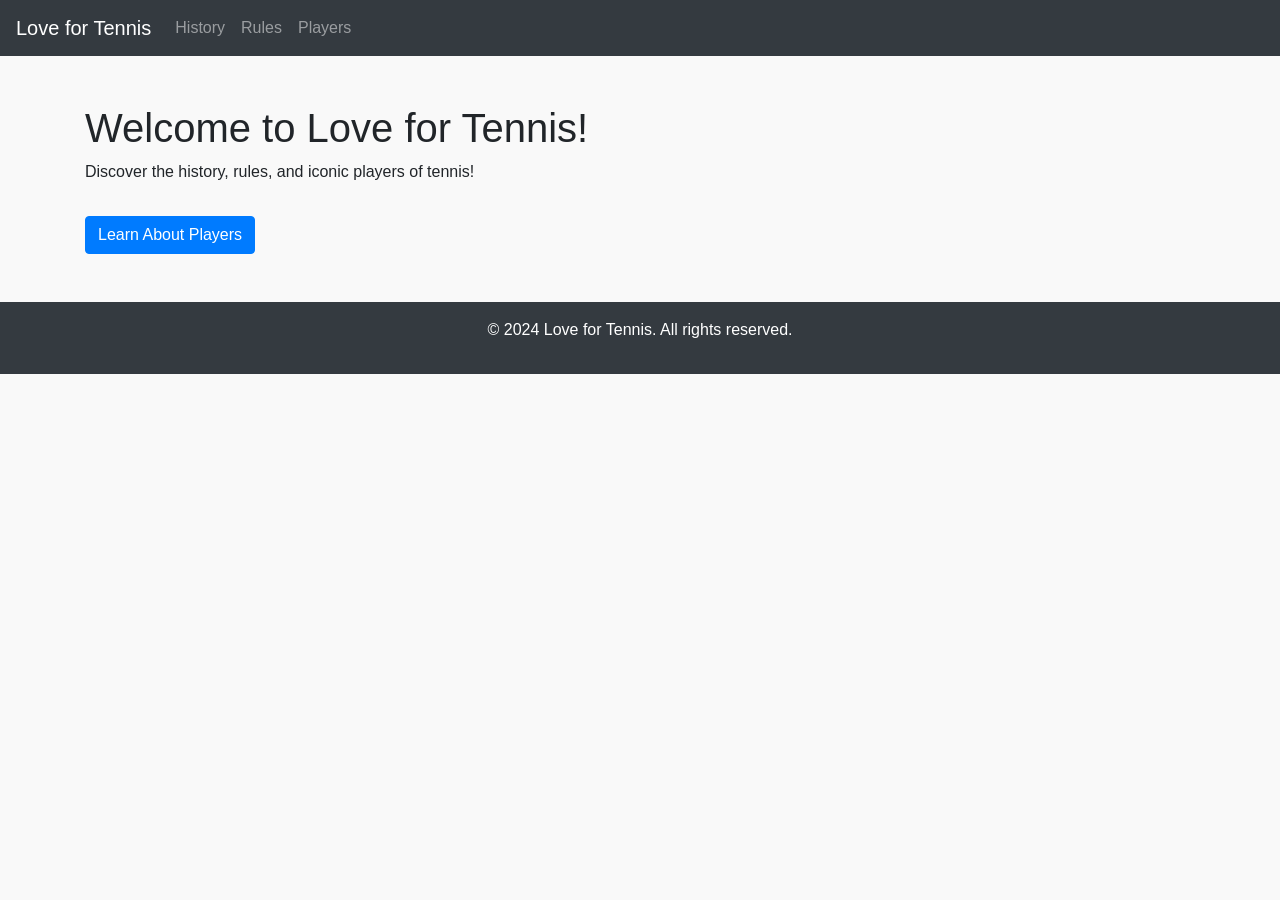
<file: homepage/index.html>
<!DOCTYPE html>
<html lang="en">
<head>
    <meta charset="UTF-8">
    <meta name="viewport" content="width=device-width, initial-scale=1.0">
    <title>Love for Tennis</title>
    <link rel="stylesheet" href="https://cdn.jsdelivr.net/npm/bootstrap@4.5.3/dist/css/bootstrap.min.css">
    <link rel="stylesheet" href="styles.css">
</head>
<body>
    <nav class="navbar navbar-expand-lg navbar-dark bg-dark">
        <a class="navbar-brand" href="index.html">Love for Tennis</a>
        <button class="navbar-toggler" type="button" data-toggle="collapse" data-target="#navbarNav">
            <span class="navbar-toggler-icon"></span>
        </button>
        <div class="collapse navbar-collapse" id="navbarNav">
            <ul class="navbar-nav">
                <li class="nav-item"><a class="nav-link" href="history.html">History</a></li>
                <li class="nav-item"><a class="nav-link" href="rules.html">Rules</a></li>
                <li class="nav-item"><a class="nav-link" href="players.html">Players</a></li>
            </ul>
        </div>
    </nav>

    <div class="container mt-5">
        <h1>Welcome to Love for Tennis!</h1>
        <p>Discover the history, rules, and iconic players of tennis!</p>
        <a href="players.html" class="btn btn-primary mt-3">Learn About Players</a>
    </div>

    <footer class="bg-dark text-white text-center py-3 mt-5">
        <p>&copy; 2024 Love for Tennis. All rights reserved.</p>
    </footer>
</body>
</html>
</file>
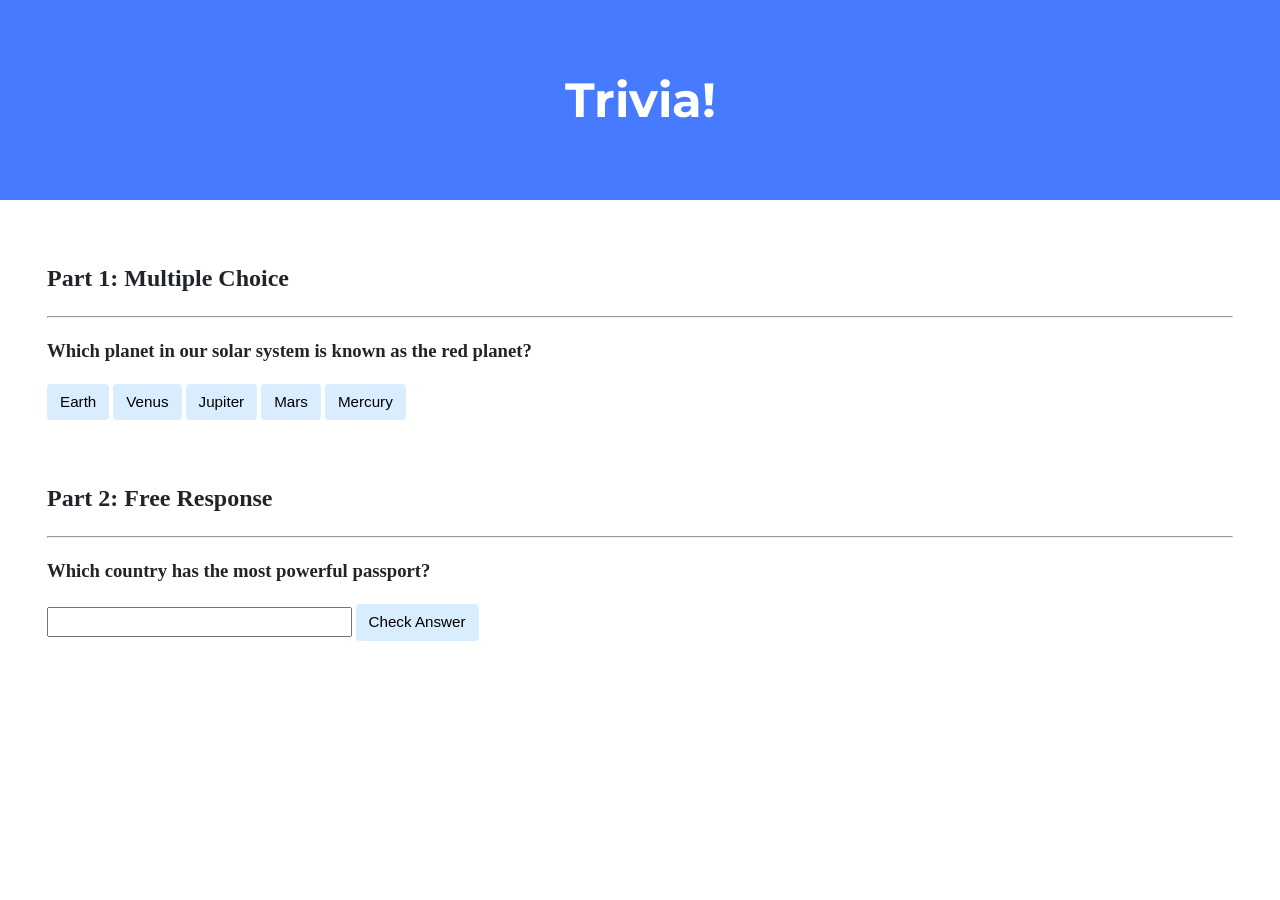
<file: trivia/index.html>
<!DOCTYPE html>

<html lang="en">
    <head>
        <link href="https://fonts.googleapis.com/css2?family=Montserrat:wght@500&display=swap" rel="stylesheet">
        <link href="styles.css" rel="stylesheet">
        <title>Trivia!</title>
        <script>
            // TODO: Add code to check answers to questions
            function checkMCQ(event) {
                let b = event.target;
                if (b.innerHTML == 'Mars') {
                    b.style.backgroundColor = 'Green';
                    b.parentElement.querySelector('.feedback').innerHTML = 'Correct!';
                }
                else {
                    b.style.backgroundColor = 'Red';
                    b.parentElement.querySelector('.feedback').innerHTML = 'Incorrect';
                }
            }

            function checkFRQ(event) {
                let b = event.target;
                let input = b.parentElement.querySelector('input');
                if (input.value === 'United Arab Emirates') {
                    input.style.backgroundColor = 'Green';
                    input.parentElement.querySelector('.feedback').innerHTML = 'Correct!';
                }
                else {
                    input.style.backgroundColor = 'Red';
                    input.parentElement.querySelector('.feedback').innerHTML = 'Incorrect';
                }
            }
        </script>
    </head>
    <body>
        <div class="header">
            <h1>Trivia!</h1>
        </div>

        <div class="container">
            <div class="section">
                <h2>Part 1: Multiple Choice </h2>
                <hr>
                <h3>Which planet in our solar system is known as the red planet?</h3>
                <button onclick="checkMCQ(event)">Earth</button>
                <button onclick="checkMCQ(event)">Venus</button>
                <button onclick="checkMCQ(event)">Jupiter</button>
                <button onclick="checkMCQ(event)">Mars</button>
                <button onclick="checkMCQ(event)">Mercury</button>
                <p class="feedback"></p>
            </div>

            <div class="section">
                <h2>Part 2: Free Response</h2>
                <hr>
                <h3>Which country has the most powerful passport?</h3>
                <input type="text"></input>
                <button onclick="checkFRQ(event)">Check Answer</button>
                <p class="feedback"></p>
            </div>
        </div>
    </body>
</html>
</file>
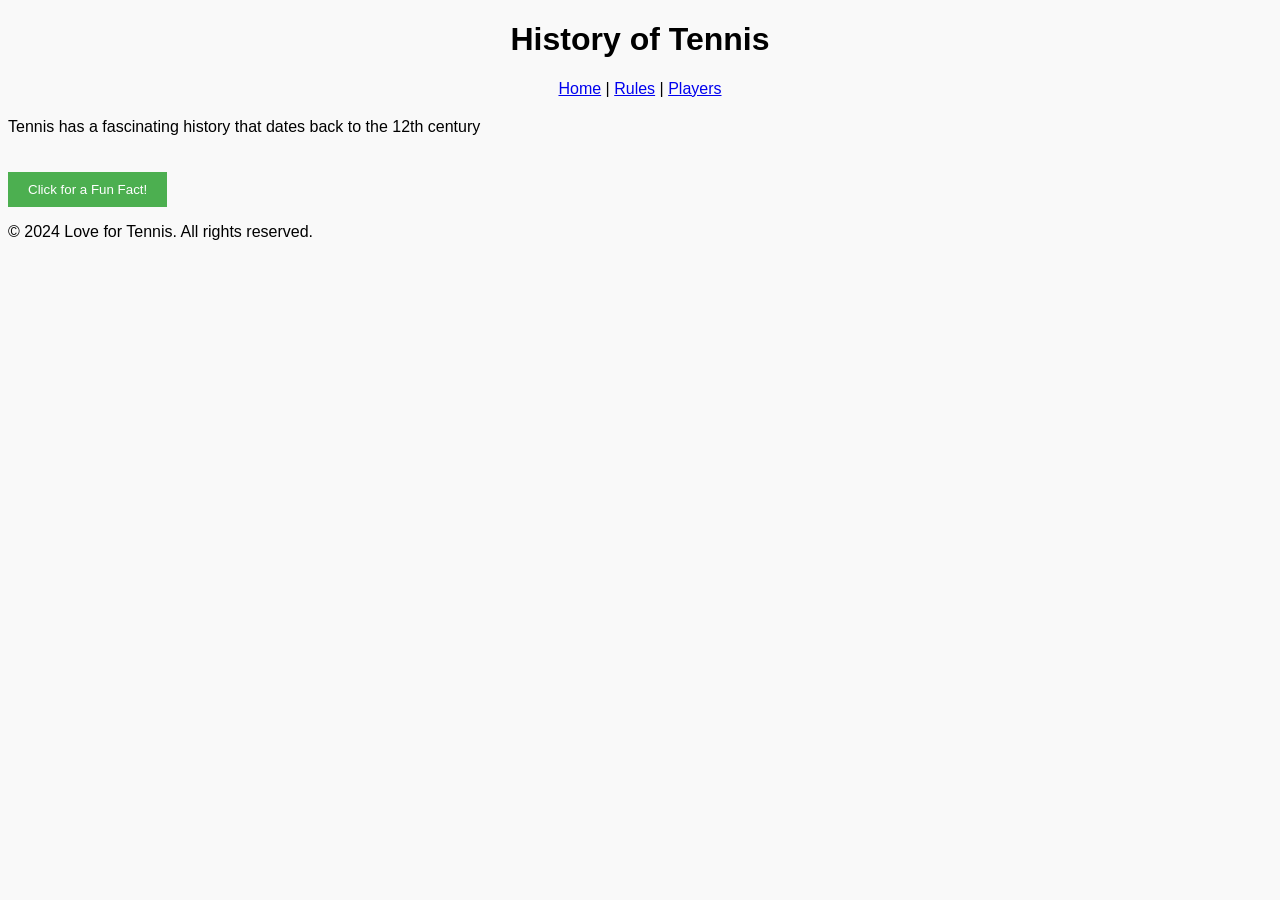
<file: homepage/history.html>
<!DOCTYPE html>
<html lang="en">
<head>
    <meta charset="UTF-8">
    <meta name="viewport" content="width=device-width, initial-scale=1.0">
    <title>History of Tennis</title>
    <link rel="stylesheet" href="styles.css">
</head>
<body>
    <header>
        <h1>History of Tennis</h1>
        <nav>
            <a href="index.html">Home</a> | <a href="rules.html">Rules</a> | <a href="players.html">Players</a>
        </nav>
    </header>

    <main>
        <section>
            <p>Tennis has a fascinating history that dates back to the 12th century</p>
            <button id="funFactBtn">Click for a Fun Fact!</button>
            <p id="funFact" style="display:none;">The first tennis balls were made of leather and stuffed with hair!</p>
        </section>
    </main>

    <footer>
        <p>&copy; 2024 Love for Tennis. All rights reserved.</p>
    </footer>

    <script>
        document.getElementById("funFactBtn").addEventListener("click", function () {
            const fact = document.getElementById("funFact");
            fact.style.display = fact.style.display === "none" ? "block" : "none";
        });
    </script>
</body>
</html>
</file>
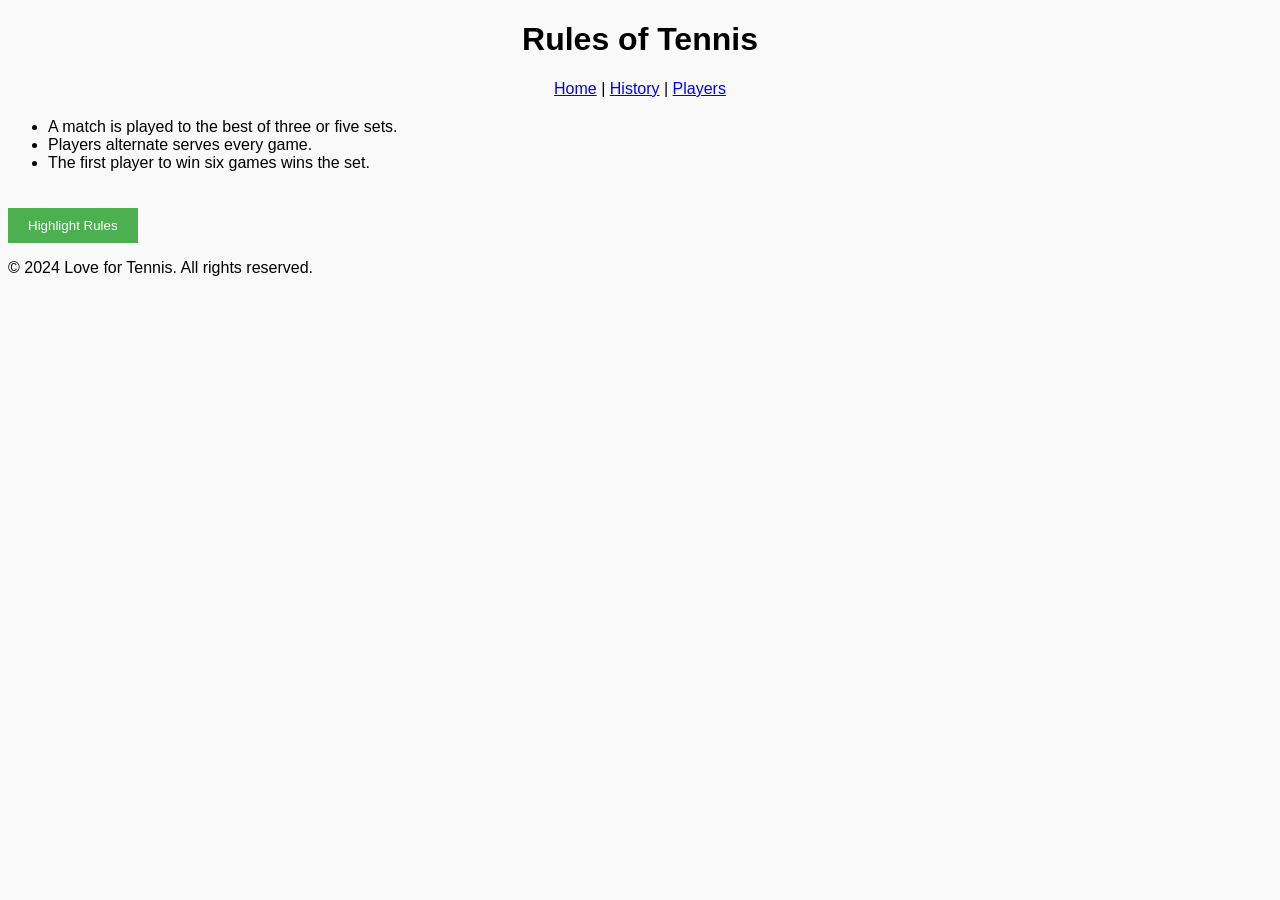
<file: homepage/rules.html>
<!DOCTYPE html>
<html lang="en">
<head>
    <meta charset="UTF-8">
    <meta name="viewport" content="width=device-width, initial-scale=1.0">
    <title>Rules of Tennis</title>
    <link rel="stylesheet" href="styles.css">
</head>
<body>
    <header>
        <h1>Rules of Tennis</h1>
        <nav>
            <a href="index.html">Home</a> | <a href="history.html">History</a> | <a href="players.html">Players</a>
        </nav>
    </header>

    <main>
        <section>
            <ul>
                <li>A match is played to the best of three or five sets.</li>
                <li>Players alternate serves every game.</li>
                <li>The first player to win six games wins the set.</li>
            </ul>
            <button id="highlightBtn">Highlight Rules</button>
        </section>
    </main>

    <footer>
        <p>&copy; 2024 Love for Tennis. All rights reserved.</p>
    </footer>

    <script>
        document.getElementById("highlightBtn").addEventListener("click", function () {
            const items = document.querySelectorAll("ul li");
            items.forEach(item => {
                item.style.color = "blue";
                item.style.fontWeight = "bold";
            });
        });
    </script>
</body>
</html>
</file>
<file: homepage/styles.css>
body {
    font-family: Arial, sans-serif;
    background-color: #f9f9f9;
}

header {
    text-align: center;
    margin: 20px 0;
}

nav {
    margin-bottom: 20px;
}

button {
    margin-top: 20px;
    padding: 10px 20px;
    background-color: #4CAF50;
    color: white;
    border: none;
    cursor: pointer;
}

button:hover {
    background-color: #45a049;
}
</file>
<file: trivia/styles.css>
body {
    background-color: #fff;
    color: #212529;
    font-size: 1rem;
    font-weight: 400;
    line-height: 1.5;
    margin: 0;
    text-align: left;
}

.container {
    margin-left: auto;
    margin-right: auto;
    padding-left: 15px;
    padding-right: 15px;
}

.header {
    background-color: #477bff;
    color: #fff;
    margin-bottom: 2rem;
    padding: 2rem 1rem;
    text-align: center;
}

.section {
    padding: 0.5rem 2rem 1rem 2rem;
}

.section:hover {
    background-color: #f5f5f5;
    transition: color 2s ease-in-out, background-color 0.15s ease-in-out;
}

h1 {
    font-family: 'Montserrat', sans-serif;
    font-size: 48px;
}

button, input[type="submit"] {
    background-color: #d9edff;
    border: 1px solid transparent;
    border-radius: 0.25rem;
    font-size: 0.95rem;
    font-weight: 400;
    line-height: 1.5;
    padding: 0.375rem 0.75rem;
    text-align: center;
    transition: color 0.15s ease-in-out, background-color 0.15s ease-in-out, border-color 0.15s ease-in-out, box-shadow 0.15s ease-in-out;
    vertical-align: middle;
}


input[type="text"] {
    line-height: 1.8;
    width: 25%;
}

input[type="text"]:hover {
    background-color: #f5f5f5;
    transition: color 2s ease-in-out, background-color 0.15s ease-in-out;
}
</file>
